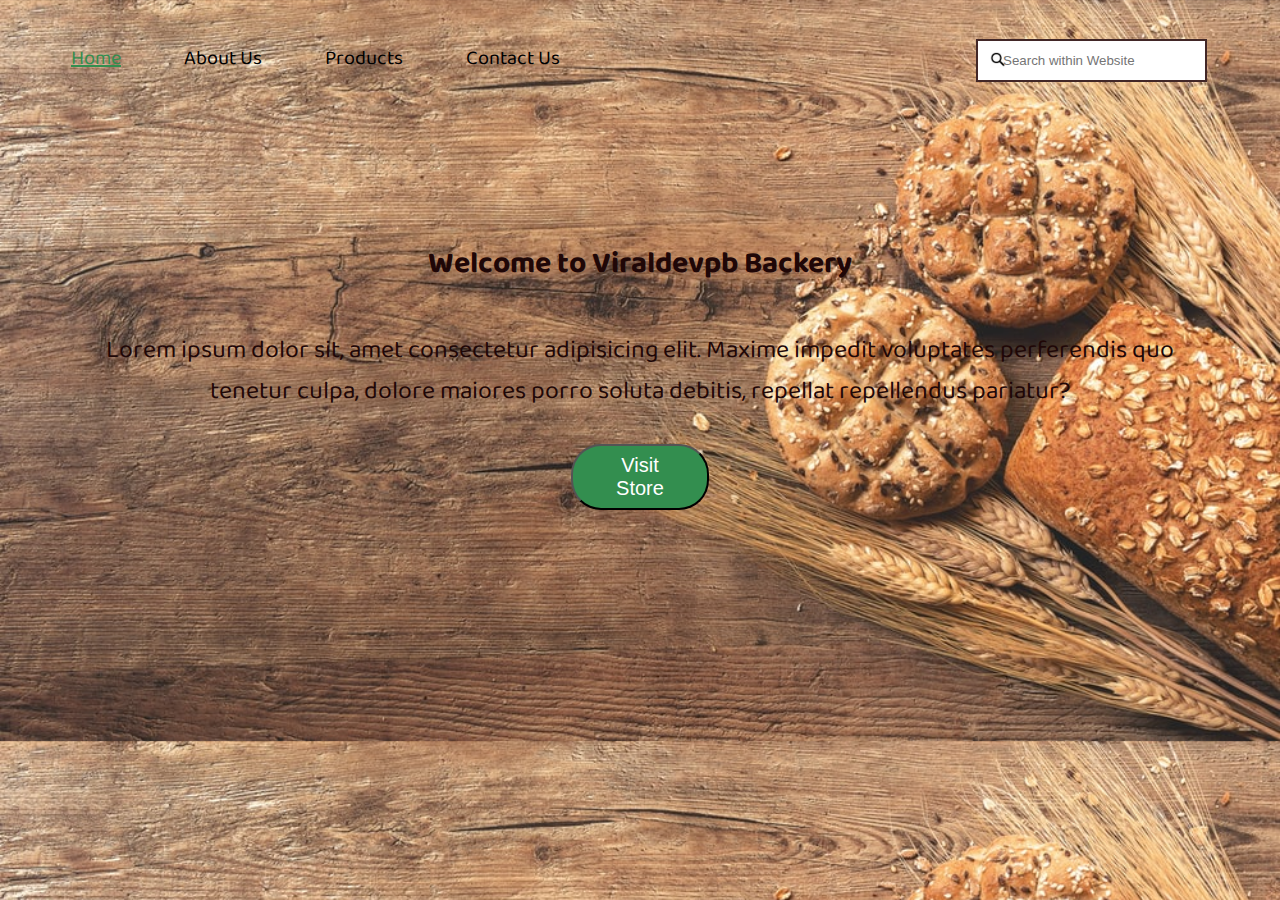
<file: Bakery_Website/index.html>
<!DOCTYPE html>
<html lang="en">

<head>
    <meta charset="UTF-8">
    <meta http-equiv="X-UA-Compatible" content="IE=edge">
    <meta name="viewport" content="width=device-width, initial-scale=1.0">
    <title>Backry Website</title>
    <link rel="stylesheet" href="style.css">
    <link rel="preconnect" href="https://fonts.gstatic.com">
    <link href="https://fonts.googleapis.com/css2?family=Baloo+Bhai+2:wght@500&display=swap" rel="stylesheet">
</head>

<body>
    <header>
        <div class="left">
            <ul class="navbar">
                <li><a href="#" class="active">Home</a></li>
                <li><a href="#">About Us</a></li>
                <li><a href="#">Products</a></li>
                <li><a href="#">Contact Us</a></li>
            </ul>
        </div>
        <div class="right">
            <input type="search" name="search" id="search" placeholder="Search within Website">
            <img src="images/search.png" alt="">
        </div>
    </header>
    <main>
        <div class="container">
            <h3>Welcome to Viraldevpb Backery</h3>
            <p>Lorem ipsum dolor sit, amet consectetur adipisicing elit. Maxime impedit voluptates perferendis quo
                tenetur culpa, dolore maiores porro soluta debitis, repellat repellendus pariatur?</p>
            <button class="btn">Visit Store</button>
        </div>
    </main>
</body>

</html>
</file>
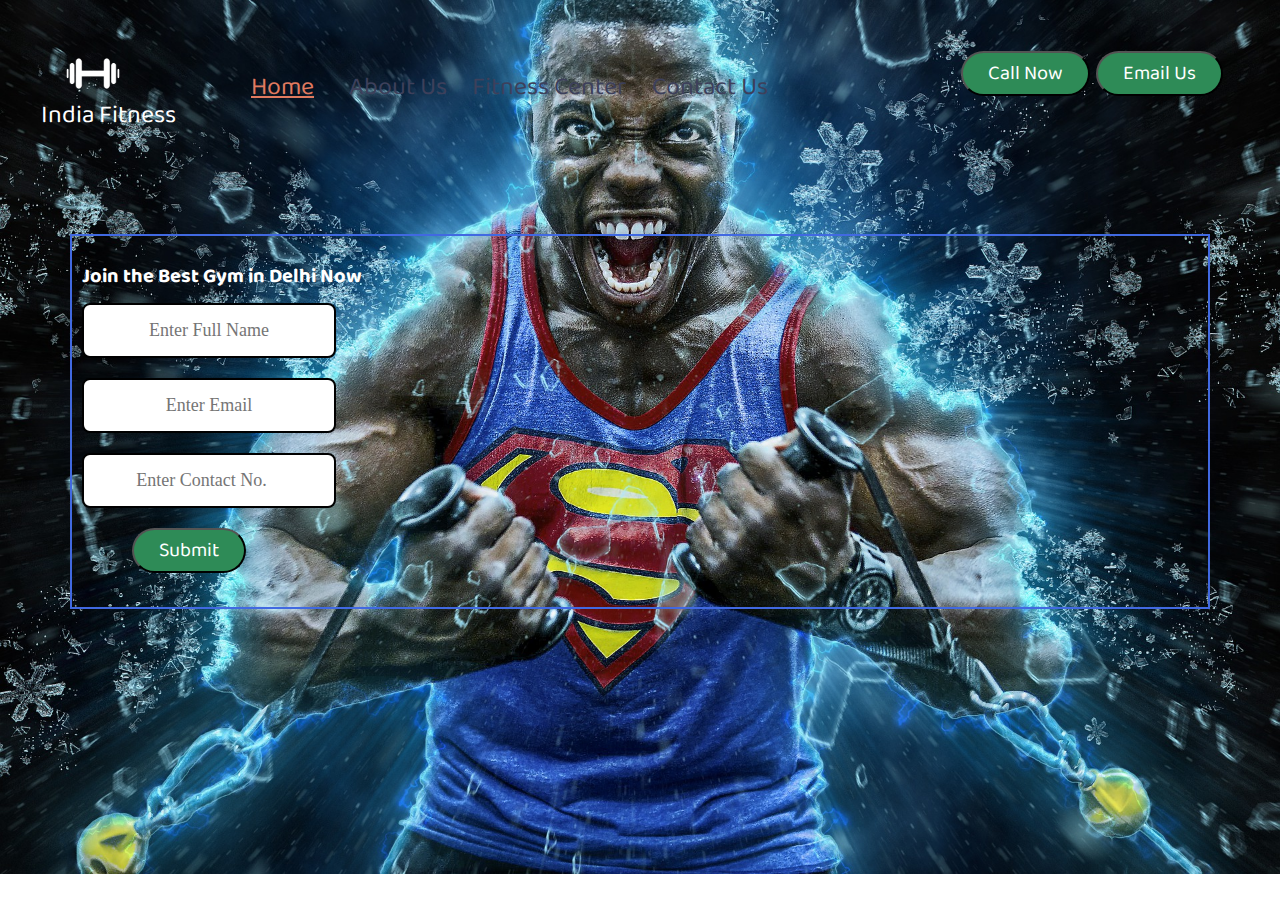
<file: Gym_Website/index.html>
<!DOCTYPE html>
<html lang="en">

<head>
    <meta charset="UTF-8">
    <meta http-equiv="X-UA-Compatible" content="IE=edge">
    <meta name="viewport" content="width=device-width, initial-scale=1.0">
    <title>Gym Website</title>
    <link rel="stylesheet" href="style.css">
    <link rel="preconnect" href="https://fonts.gstatic.com">
    <link href="https://fonts.googleapis.com/css2?family=Baloo+Bhai+2:wght@600&display=swap" rel="stylesheet">
</head>

<body>
    <header class="header">
        <!-- left box for logo -->
        <div class="left">
            <img src="images/gym_logo.png" alt="Gym logo">
            <div>India Fitness</div>
        </div>
        <!-- middle box for navigation -->
        <div class="mid">
            <ul class="navbar">
                <li><a href="#" class="active">Home</a></li>
                <li><a href="#">About Us</a></li>
                <li><a href="#">Fitness Center</a></li>
                <li><a href="#">Contact Us</a></li>
            </ul>
        </div>
        <!-- right box for action buttons -->
        <div class="right">
            <button class="btn">Call Now</button>
            <button class="btn">Email Us</button>
        </div>
    </header>
    <main>
        <div class="container">
            <h3>Join the Best Gym in Delhi Now</h3>
            <form action="noaction.php">
                <div class="form-group"><input type="text" name="Enter Username" id="username"
                        placeholder="Enter Full Name" required>
                </div>
                <div class="form-group"><input type="email" name="Enter email" id="email" placeholder="Enter Email"
                        required>
                </div>
                <div class="form-group">
                    <input type="number" name="Enter Number" id="number" placeholder="Enter Contact No." required>
                </div>
                <button class="submit" id="submit">Submit</button>
            </form>
        </div>
    </main>
</body>

</html>
</file>
<file: Bakery_Website/style.css>
* {
  padding: 0;
  margin: 0;
}

body {
  background: url("images/bg.jpg");
  background-size: cover;
  font-family: "Baloo Bhai 2", cursive;
}

.navbar {
  display: block;
  padding: 35px 26px;
  margin: 7px 15px;
}

.navbar li {
  list-style-type: none;
  font-size: 20px;
  display: inline-block;
}
.navbar li a {
  color: #000000;
  text-decoration: none;
  font-size: 20px;
  display: inline-block;
  padding: 15px 10px;
  margin: -16px 20px;
}

.navbar li a:hover,
.navbar li a.active {
  color: #338e4f;
  text-decoration: underline;
  font-size: 20px;
  display: inline-block;
  padding: 15px 10px;
  margin: -16px 20px;
}

img {
  width: 16px;
  float: right;
  padding: 0px 201px;
  margin: -65px 73px;
}

.right input {
  float: right;
  padding: 12px 25px;
  outline: none;
  border: 2px solid rgb(66, 39, 39);
  margin: -78px 73px;
}

.container {
  /* border: 2px solid rebeccapurple; */
  border-radius: 30px;
  padding: 50px -20px;
  margin: 90px 71px;
  font-family: "Baloo Bhai 2", cursive;
  overflow: hidden;
}

.container h3 {
  font-weight: bold;
  font-size: 30px;
  color: rgb(31, 7, 7);

  margin: 40px;
  text-align: center;
}

.container p {
  font-size: 25px;
  color: rgb(31, 7, 7);
  padding: 2px 35px;
  margin: 5px -11px;
  text-align: center;
  overflow: hidden;
}

.btn {
  color: white;
  background-color: rgb(51, 142, 79);
  padding: 8px 35px;
  margin: 25px 500px;
  border-radius: 30px;
  outline: none;
  text-align: center;
  font-size: 20px;
}

.btn:hover {
  color: #fdfdfd;
  background-color: #cdcf3e;
  padding: 8px 35px;
  margin: 25px 500px;
  border-radius: 30px;
  outline: none;
}
</file>
<file: Gym_Website/style.css>
* {
  padding: 0;
  margin: 0;
}

body {
  background: url("images/bg.jpg");
  background-size: cover;
  background-position: center;
  background-repeat: no-repeat;
  font-family: "Baloo Bhai 2", cursive;
}

.left {
  font-size: 25px;
  display: inline-block;
  /* border: 2px solid yellow; */
  margin: 16px 12px;
  padding: 11px;
}

img {
  width: 100px;
  filter: invert(100%);
  margin: 10px;
  padding: 10px 10px;
}

.left div {
  color: white;
  margin: -43px;
  padding: 4px 61px;
}

.mid {
  display: block;
  width: 40%;
  margin: -125px auto;
  /* border: 2px solid rgb(0, 255, 255); */
  font-size: 25px;
}
.right {
  position: absolute;
  right: 34px;
  top: 20px;
  font-size: 30px;
  display: inline-block;
  /* border: 2px solid yellow; */
  margin: 16px 12px;
  padding: 11px;
}

.navbar {
  display: block;
  padding: 61px 0px;
  margin: -27px -153px;
}

.navbar li {
  color: white;
  display: inline-block;
}

.navbar li a {
  color: #3d405b;
  text-decoration: none;
  padding: 63px -10px;
  margin: 10px 10px;
}

.navbar li a:hover,
.navbar li a.active {
  color: #e07a5f;
  text-decoration: none;
  padding: 35px 10px;
  text-decoration: underline;
}

.btn {
  font-family: "Baloo Bhai 2", cursive;
  font-size: 20px;
  border-radius: 30px;
  text-align: center;
  outline: none;
  padding: 4px 25px;
  background-color: seagreen;
  color: white;
}

.btn:hover {
  color: #e07a5f;
  background-color: #3d405b;
  cursor: pointer;
}

.container {
  padding: 24px 10px;
  margin: 190px 70px;
  border: 2px solid royalblue;
}

.container h3 {
  color: white;
  /* text-align: center; */
  font-size: 20px;
}

.form-group input {
  padding: 15px 15px;
  margin: 10px auto;
  outline: none;
  font-family: "Baloo Bhai", cursive;
  text-align: center;
  display: inline-block;
  border: 2px solid black;
  border-radius: 8px;
  width: 220px;
  font-size: 18px;
}

.submit {
  margin: 10px 50px;
  font-family: "Baloo Bhai 2", cursive;
  font-size: 20px;
  border-radius: 30px;
  text-align: center;
  outline: none;
  padding: 4px 25px;
  background-color: seagreen;
  color: white;
}

.submit:hover {
  color: #e07a5f;
  background-color: #3d405b;
  cursor: pointer;
}
</file>
